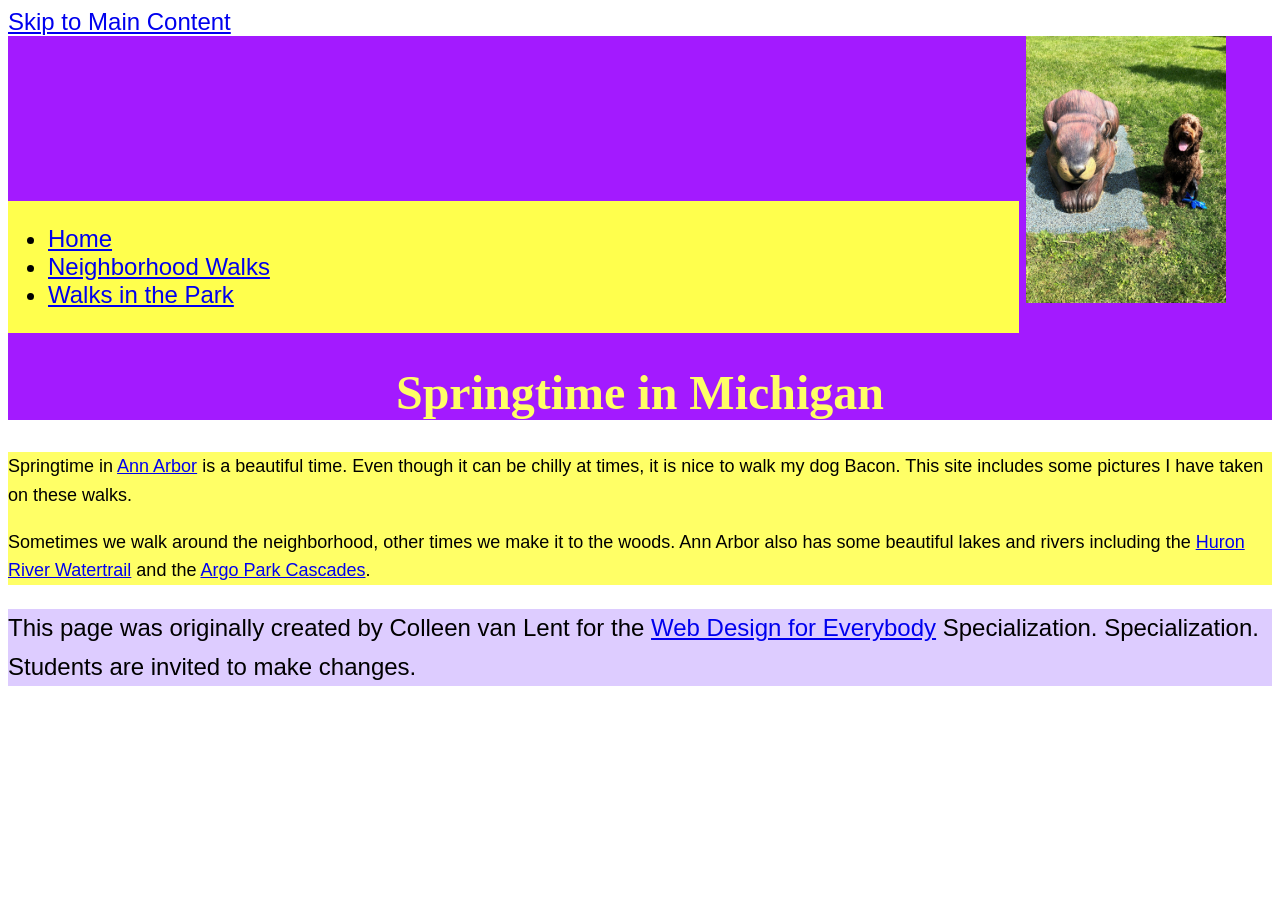
<file: index.html>
<!DOCTYPE html>
<html lang="en">

<head>
  <meta charset="utf-8">
  <meta name="viewport" content="width=device-width">
  <title>Springtime In Michigan</title>
  <!-- You will need to link to the CSS file -->
  <link rel="stylesheet" href="css/style.css">
</head>

<body>
    <a href="#main-content">Skip to Main Content</a>
  <header>
    <nav>
      <ul>
        <li><a href="index.html">Home</a></li>
        <li><a href="neighborhood.html">Neighborhood Walks</a></li>
        <li><a href="parks.html">Walks in the Park</a></li>
      </ul>
    </nav>
    <img src="images/BaconGallupPark.jpg" width="200" alt="Brown Labradoodle sitting next to a statue.">
    <h1>Springtime in Michigan</h1>
  </header>
    <main id="main-content">

    <p>Springtime in <a href="https://www.michigan.org/city/ann-arbor">Ann Arbor</a> is a beautiful time. Even though
      it can be chilly at times, it is nice to walk my dog Bacon. This site includes some pictures I have taken on
      these walks. </p>

    <p>Sometimes we walk around the neighborhood, other times we make it to the woods. Ann Arbor also has some
      beautiful lakes and rivers including the <a
        href="https://www.annarbor.org/things-to-do/recreation-outdoors/huron-river/">Huron River Watertrail</a> and
      the <a href="https://www.a2gov.org/departments/Parks-Recreation/parks-places/argo/pages/default.aspx">Argo Park
        Cascades</a>.</p>

  </main>
  <footer>
    <p>This page was originally created by Colleen van Lent for the <a
        href="https://www.coursera.org/specializations/web-design"> Web Design for Everybody</a> Specialization.
      Specialization. Students are invited to make changes.</p>
  </footer>

</body>

</html>
</file>
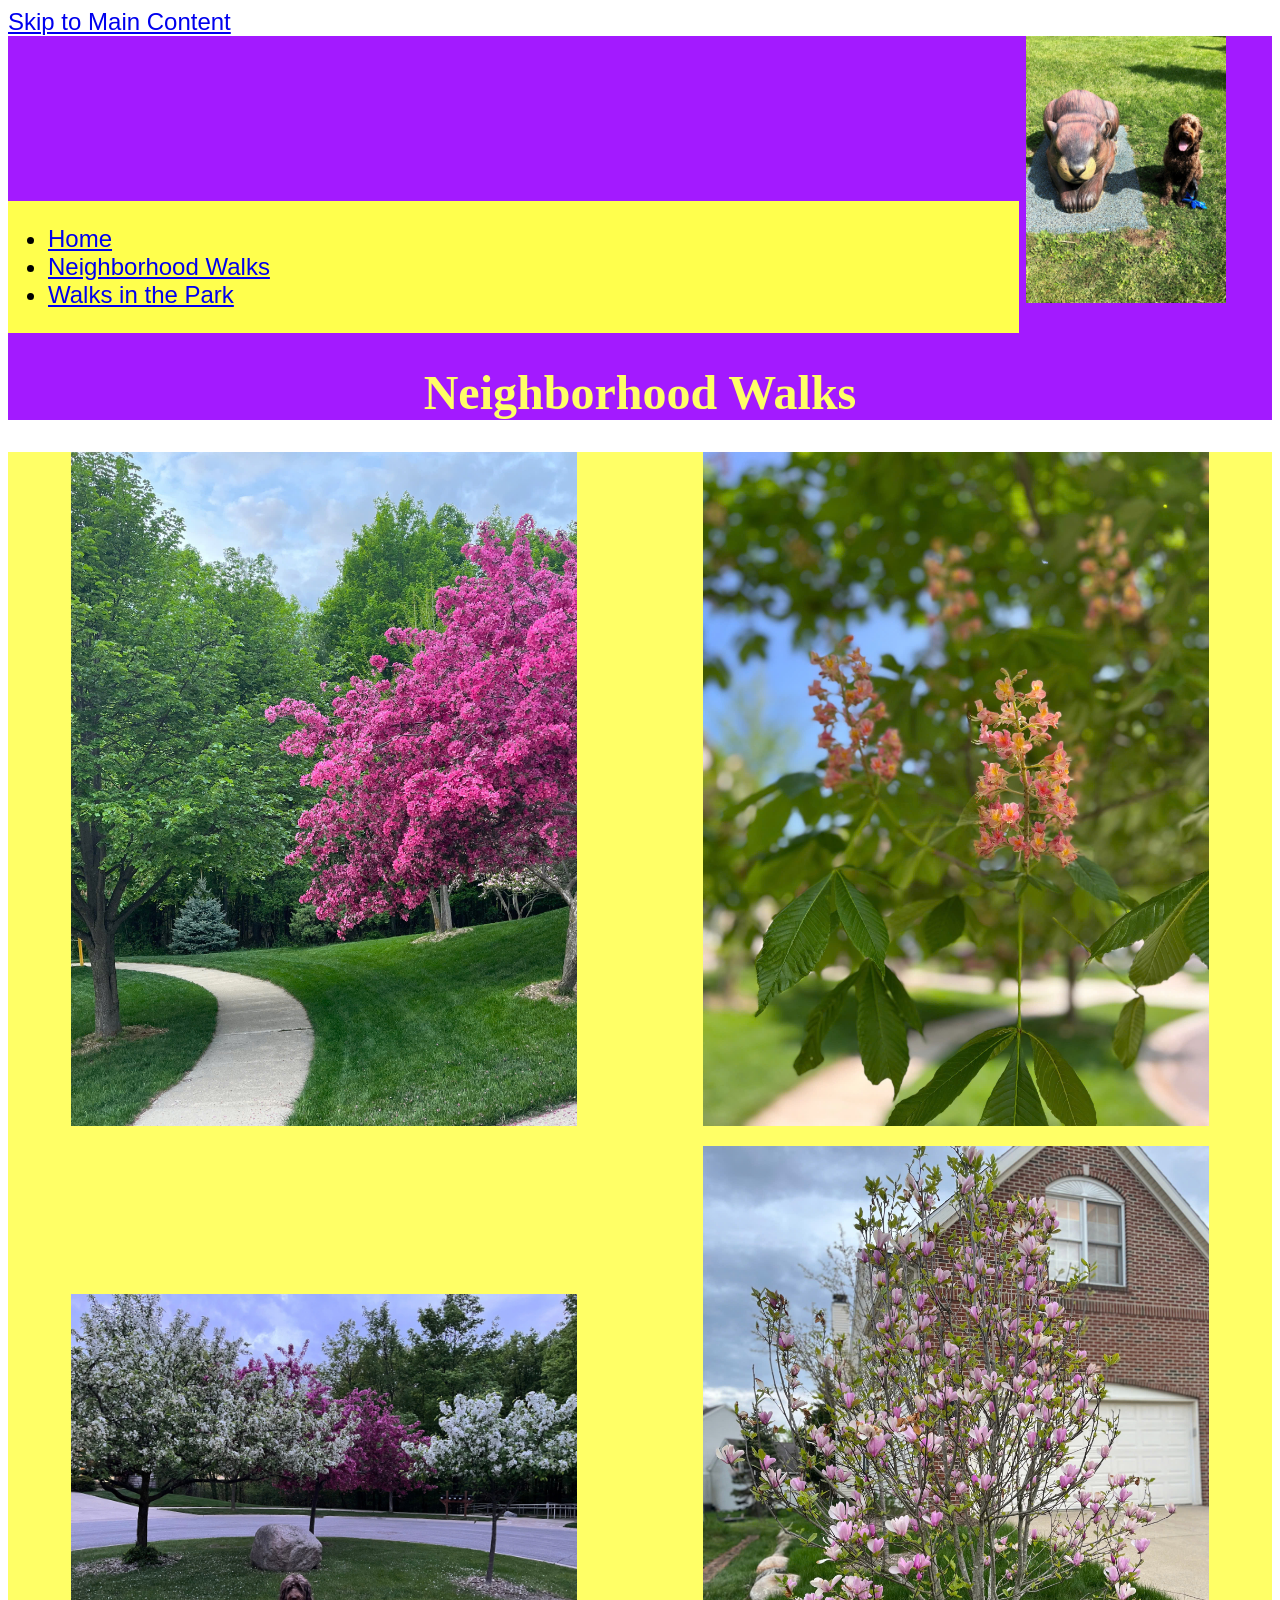
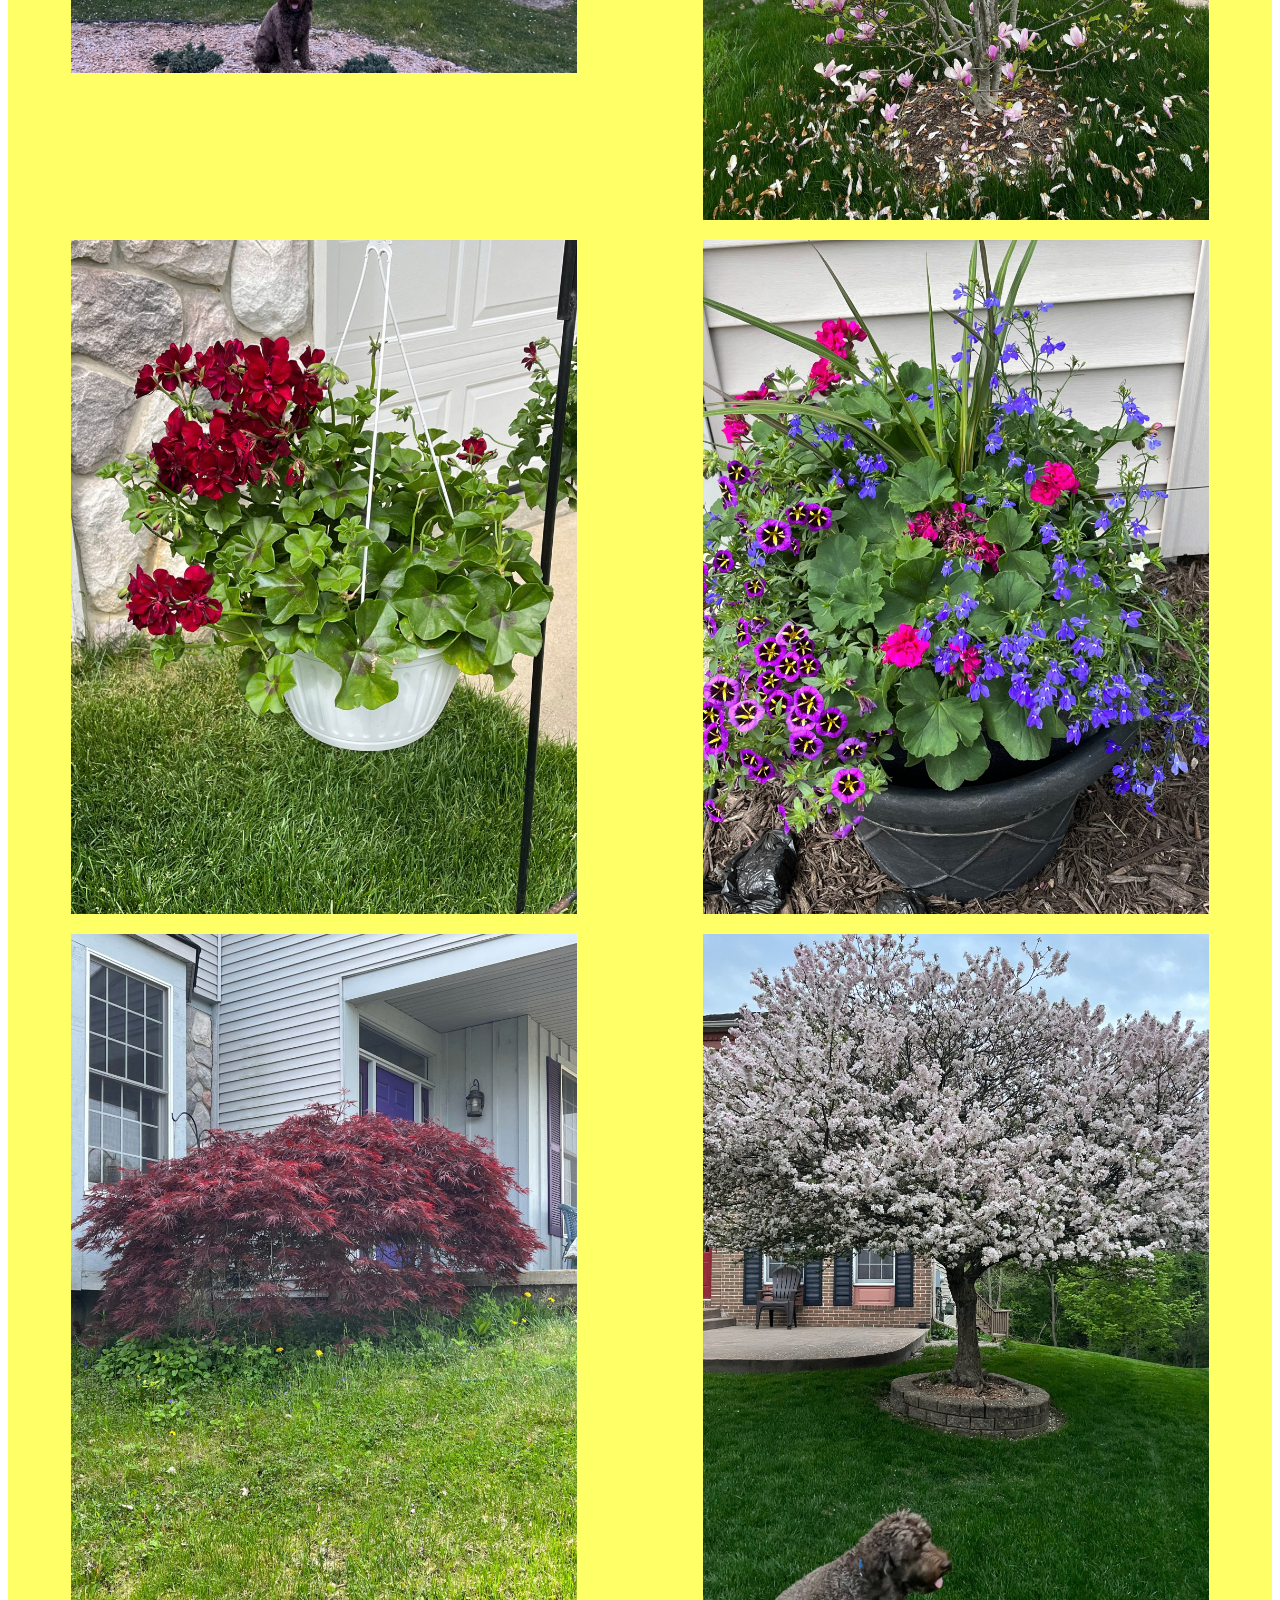
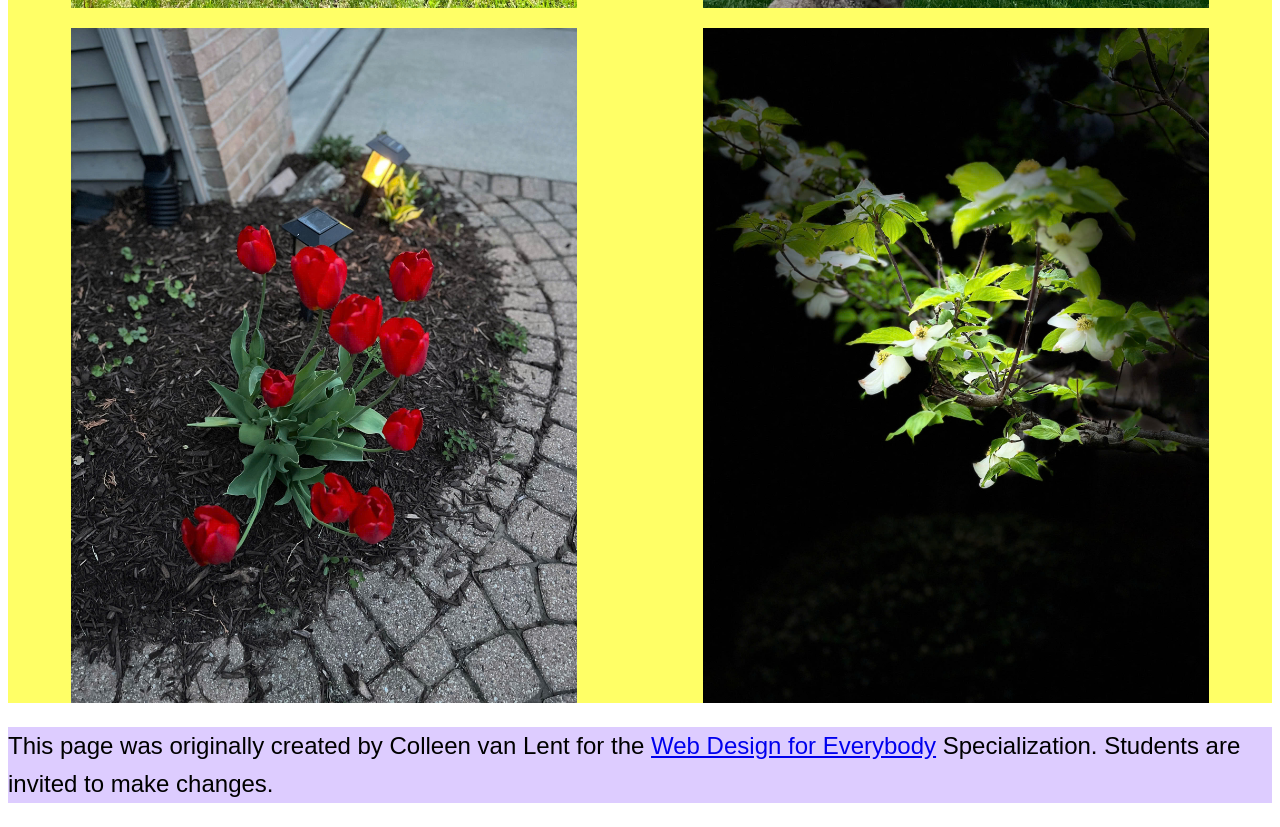
<file: neighborhood.html>
<!DOCTYPE html>
<html lang="en">

<head>
  <meta charset="utf-8">
  <meta name="viewport" content="width=device-width">
  <title>Neighborhood Walk</title>
  <link rel="stylesheet" href="css/style.css">
</head>

<body>
  <a href="#main-content">Skip to Main Content</a>

  <header>
    <nav>
      <ul>
        <li><a href="index.html">Home</a></li>
        <li><a href="neighborhood.html">Neighborhood Walks</a></li>
        <li><a href="parks.html">Walks in the Park</a></li>
      </ul>
    </nav>

    <img src="images/BaconGallupPark.jpg" width="200"
      alt="Brown Labradoodle sitting next to a statue.">

    <h1>Neighborhood Walks</h1>
  </header>

  <main id="main-content">
    <div class="grid">
      <img src="images/bend_in_the_road.jpg"
        alt="a purple tree stands in contrast to the green leaved trees along a bend in the road">

      <img src="images/pink_blossoms.jpg"
        alt="small pink blossoms on an otherwise green leaved tree">

      <img src="images/blooming_trees.jpg"
        alt="brown labradoodle sitting in front of white and purple blooming trees">

      <img src="images/falling_petals.jpg"
        alt="a purple tulip tree that is beginning to shed its petals">

      <img src="images/hanging_plants.jpg"
        alt="red and green plants in a decorative hanging basket">

      <img src="images/potted_plants.jpg"
        alt="a decorative planter with a variety of brightly colored plants">

      <img src="images/red_maple.jpg"
        alt="a small Japanese maple tree in front of a purple door">

      <img src="images/tree_with_white_blooms.jpg"
        alt="brown labradoodle sitting in front of tree blooming with white petals">

      <img src="images/tulips.jpg"
        alt="bright red tulips in front of a garden light">

      <img src="images/white_buds_on_tree.jpg"
        alt="artsy shot of white blooms on a green tree with a dark background">
    </div>
  </main>

  <footer>
    <p>
      This page was originally created by Colleen van Lent for the
      <a href="https://www.coursera.org/specializations/web-design">Web Design for Everybody</a>
      Specialization. Students are invited to make changes.
    </p>
  </footer>
</body>

</html>
</file>
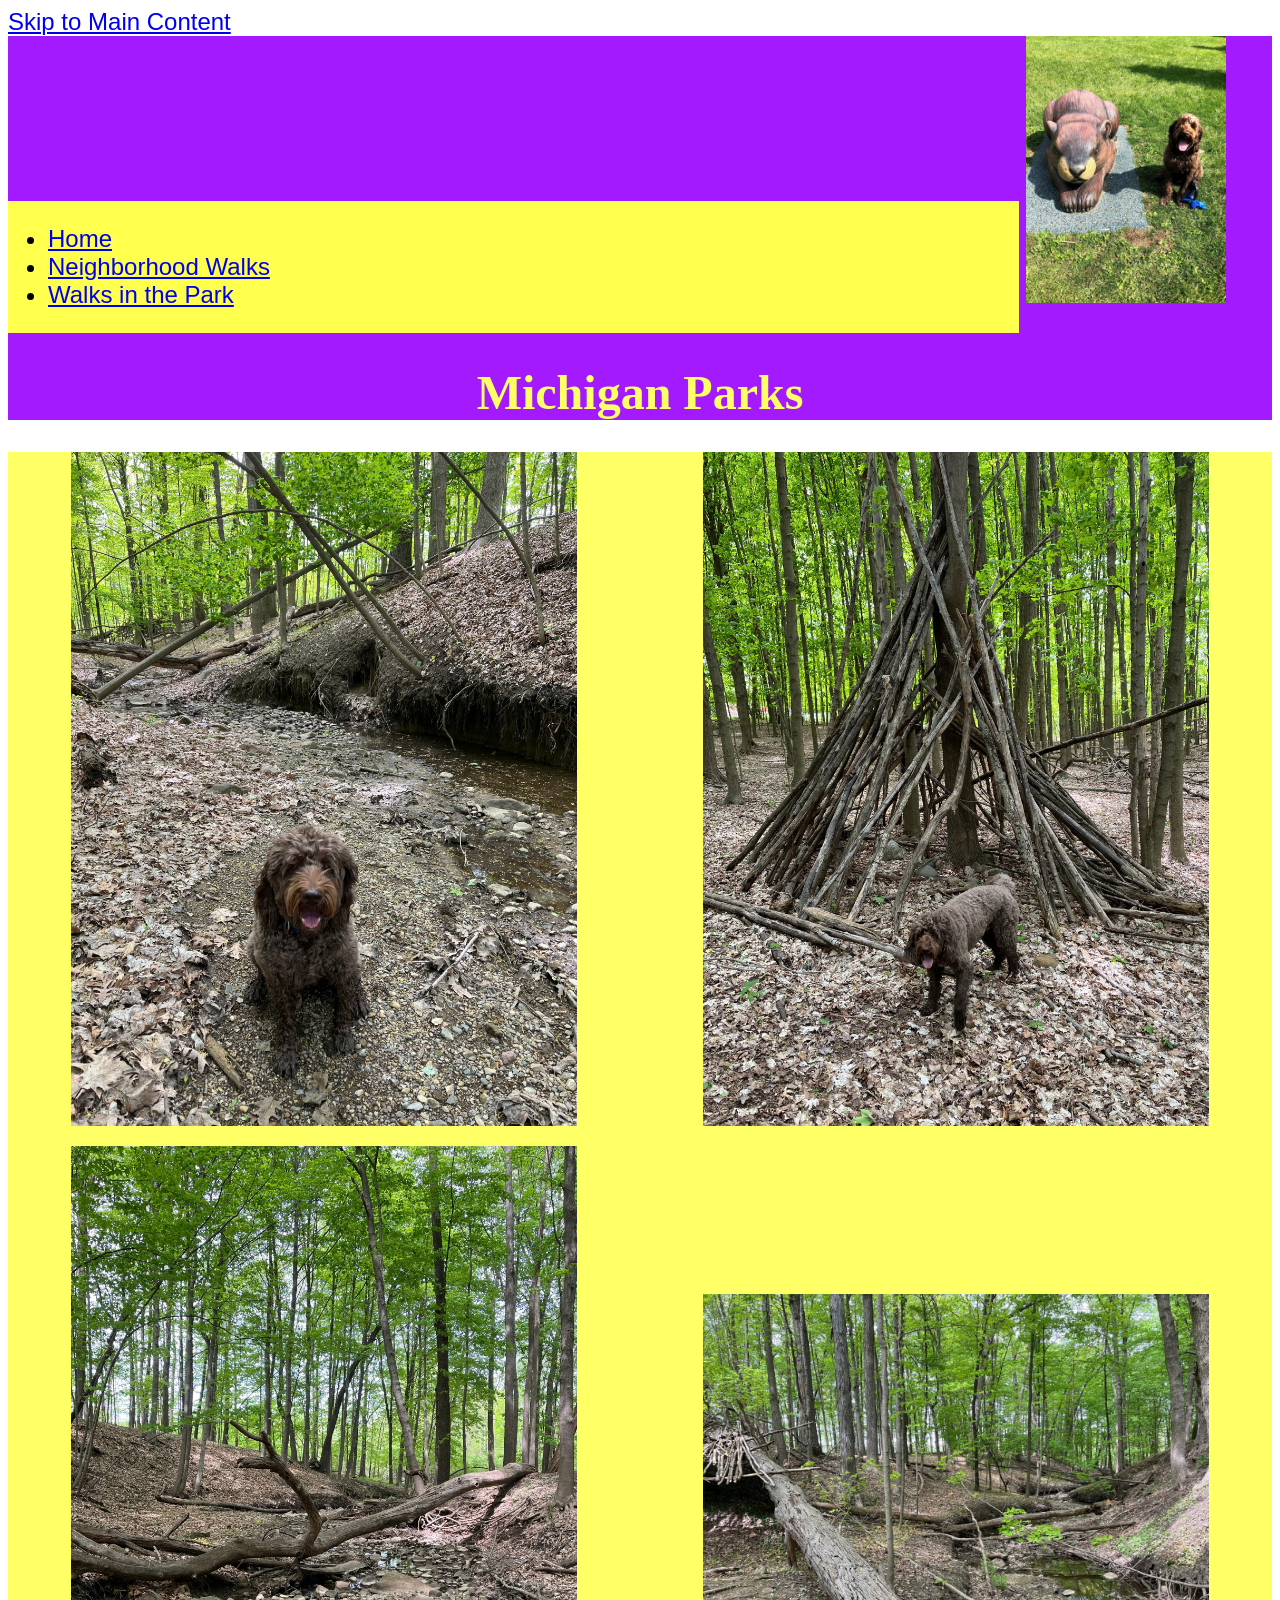
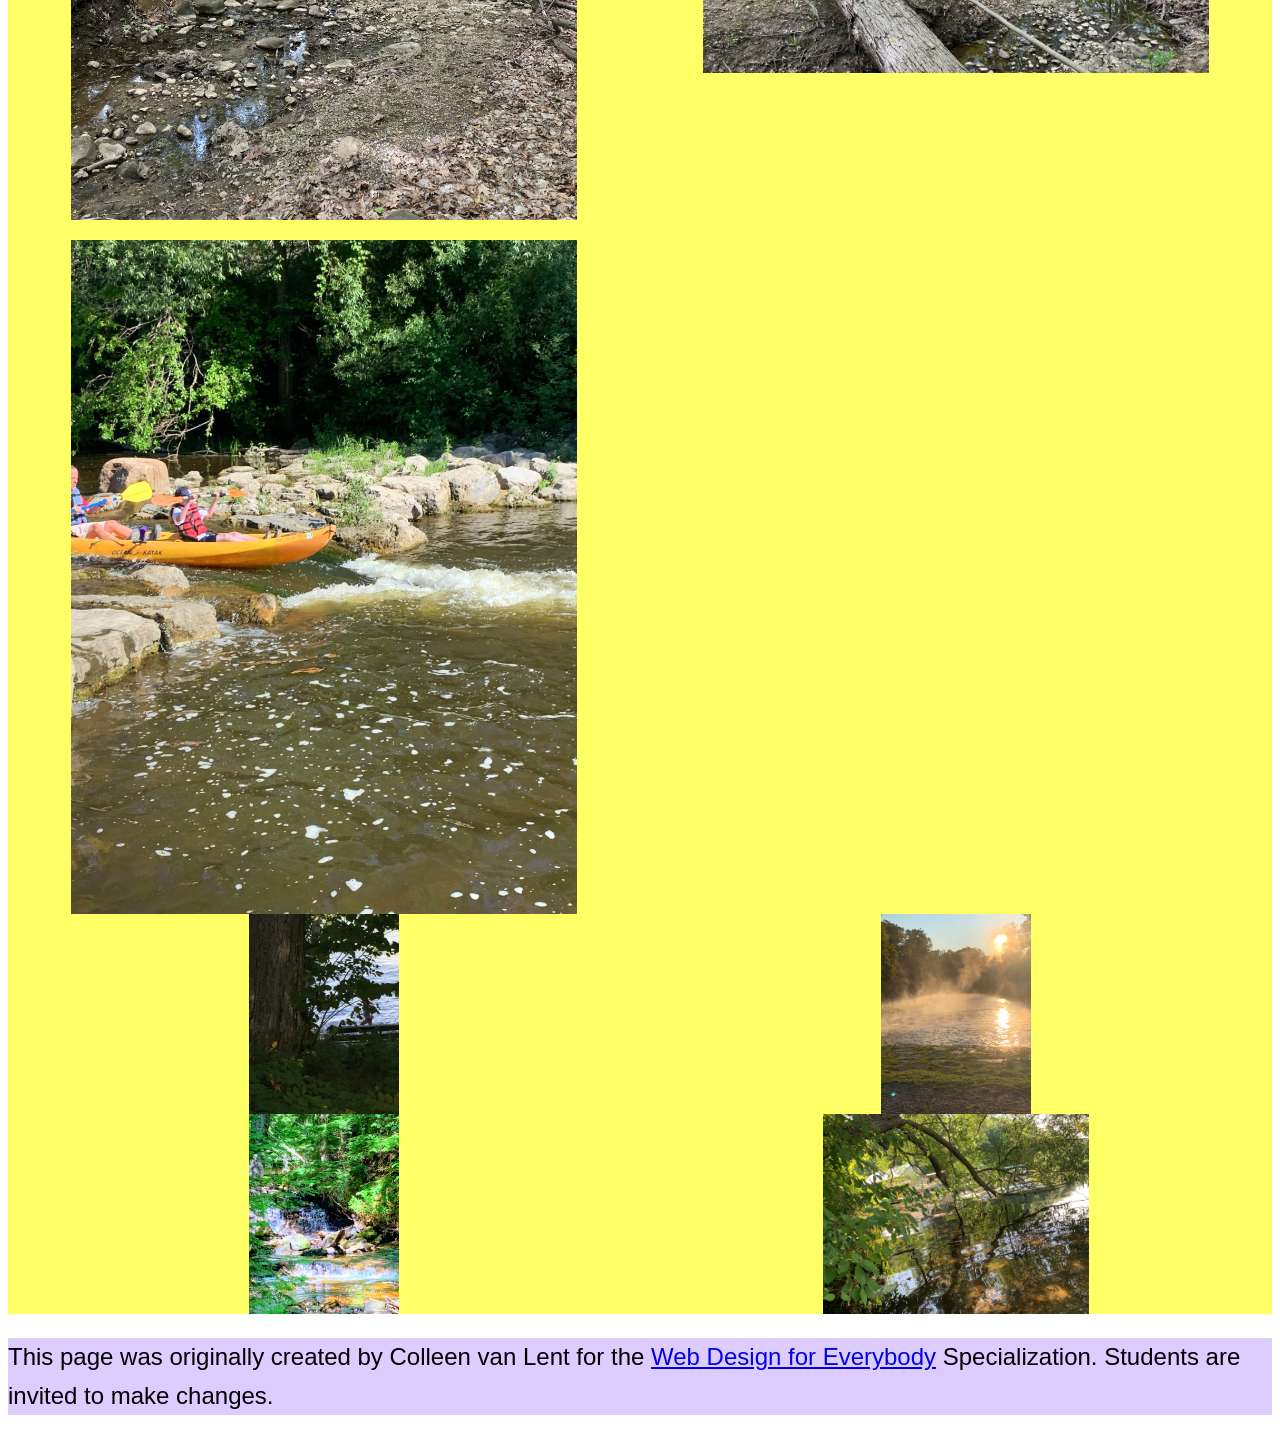
<file: parks.html>
<!DOCTYPE html>
<html lang="en">

<head>
  <meta charset="utf-8">
  <meta name="viewport" content="width=device-width">
  <title>Neighborhood Walk</title>
  <link rel="stylesheet" href="css/style.css">
  <!-- You will need to link to the CSS file -->
</head>

<body>
  <a href="#main-content">Skip to Main Content</a>
  <header>
    <nav>
      <ul>
        <li><a href="index.html">Home</a></li>
        <li><a href="neighborhood.html">Neighborhood Walks</a></li>
        <li><a href="parks.html">Walks in the Park</a></li>
      </ul>
    </nav>
    <img src="images/BaconGallupPark.jpg" width="200" alt="Brown Labradoodle sitting next to a statue.">
    <h1>Michigan Parks</h1>
  </header>

  <main id="main-content">
    <div class="grid">
      <img src="images/bacon_in_the_woods.jpg"
           alt="brown labradoodle sitting near a stream in a wooded setting">

      <img src="images/bacon_near_the_fort.jpg"
           alt="brown labradoodle posing in front of a makeshift fort made of branches">

      <img src="images/downed_tree.jpg"
           alt="a downed tree crossing a stream">

      <img src="images/fort_in_woods.jpg"
           alt="a small fort made of branches">

      <img src="images/huron_river_cascades.jpg"
           alt="two people on a kayak approaching some small rapids">
    </div>

    <div class="flex">
      <img src="images/lake_view.jpg"
           alt="a glimpse of a child running along a lake obscured by branches">

      <img src="images/mist_over_huron_river.jpg"
           alt="the mist rising over a river in the morning">

      <img src="images/munising.jpg"
           alt="small waterfall">

      <img src="images/reflected_tree.jpg"
           alt="reflection of a lake and trees">
    </div>
  </main>

  <footer>
    <p>This page was originally created by Colleen van Lent for the
      <a href="https://www.coursera.org/specializations/web-design">Web Design for Everybody</a>
      Specialization. Students are invited to make changes.
    </p>
  </footer>
</body>

</html>
</file>
<file: css/style.css>
body {
    font-family: 'Segoe UI', Tahoma, Geneva, Verdana, sans-serif;
    font-size: 150%;
}

header {
    background-color: #a31aff;
}

nav {
    background-color: #ffff4d;
    display: inline-block;
    width: 80%;
}

/* Style only the image inside nav */
nav img {
    width: 10%;
}

main {
    background-color: #ffff66;
    font-size: 18px;
}

footer {
    background-color: #ddccff;
}

/* Comment out the original li styling */
/*
li {
    display: inline-block;
    width: 150px;
}
*/

h1 {
    text-align: center;
    font-family: Georgia, serif;
    color: #ffff66;
}

p {
    line-height: 1.6;
}

/* Grid layout */
.grid {
    display: grid;
    grid-template-columns: 40% 40%;
    justify-content: space-around;
    align-items: center;
    row-gap: 20px;
}

/* Images inside Grid */
.grid img {
    width: 100%;
}

/* Flex layout */
.flex {
    display: flex;
    flex-wrap: wrap;
    justify-content: space-around;
}

.flex img {
    width: 40%;
    height: 200px;
    object-fit: contain;
}
</file>
